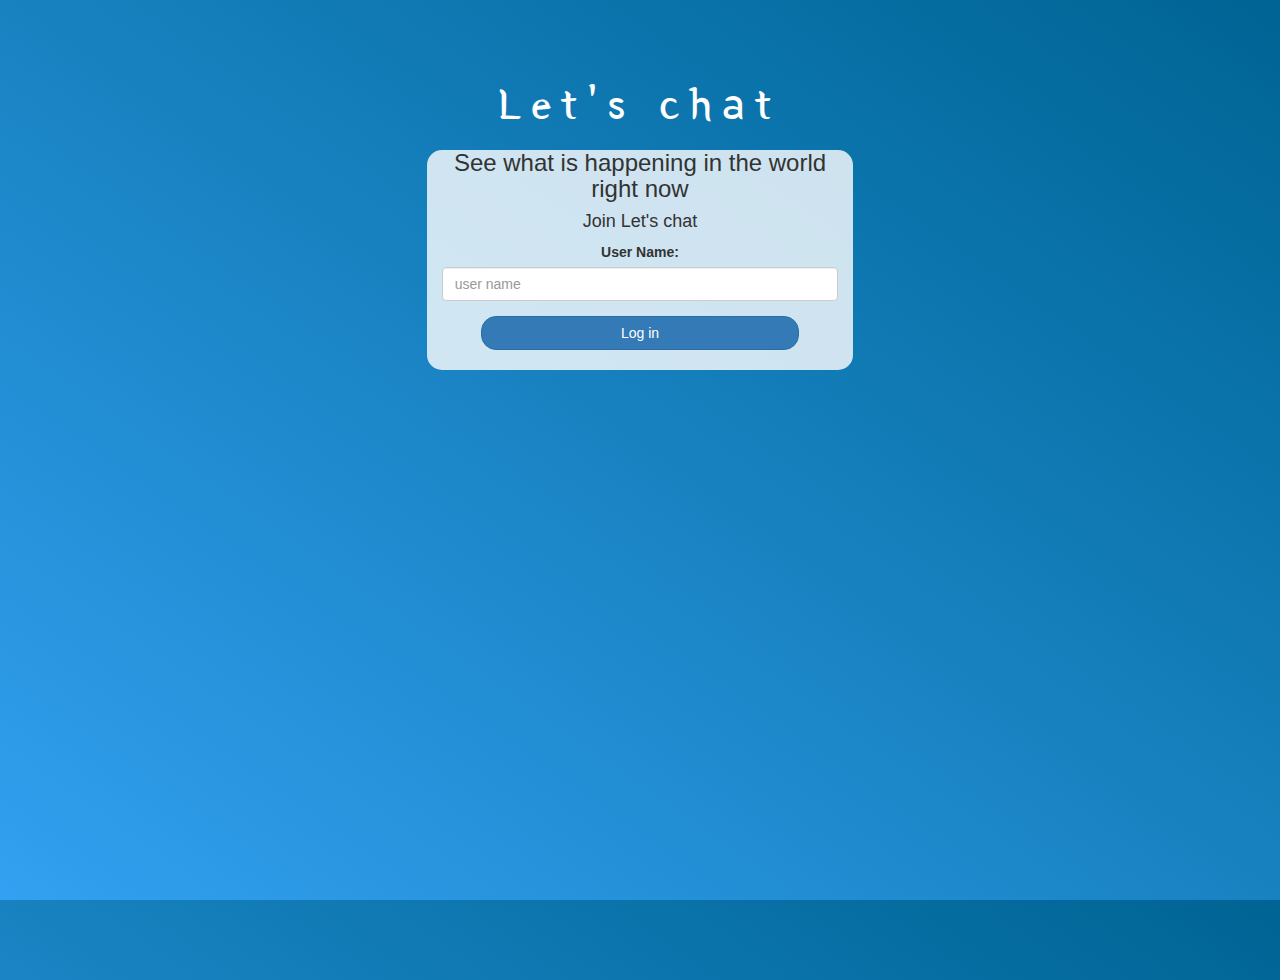
<file: index.html>
<!DOCTYPE html>
<html>
<head>
	<title>Let's chat</title>
<link href="https://fonts.googleapis.com/css?family=Yeon+Sung&display=swap" rel="stylesheet"><meta name="viewport" content="width=device-width, initial-scale=1">

<link rel="stylesheet" href="https://maxcdn.bootstrapcdn.com/bootstrap/3.4.0/css/bootstrap.min.css">
<script src="https://ajax.googleapis.com/ajax/libs/jquery/3.4.1/jquery.min.js"></script>
<script src="https://maxcdn.bootstrapcdn.com/bootstrap/3.4.0/js/bootstrap.min.js"></script>

<link rel="stylesheet" type="text/css" href="Kwitter.css">
<script src="Kwitter.js"></script>
</head>
<body>
<center>
	<h1 class="header">	
		Let's chat	
</h1>
	<div class="col-lg-4 col-md-6 col-sm-6 col-xs-11 login_div">
		<h3 >See what is happening in the world right now</h3>
		<h4 >Join Let's chat</h4>
		<div class="form-group">
		  <label >User Name:</label>
		  <input type="text" id="user_name" class="form-control" placeholder="user name">
		</div>
		<button id="login_button" onclick="add_user()" class="btn btn-primary">Log in</button>
		<br><br>
	</div>
</center>
</body>
</html>
</file>
<file: Kwitter.css>
html, body
{
  height: 100%;
  margin: 0;
}

body
{
background-image: linear-gradient(to right top, #33a0f1, #2591d9, #1882c1, #0a73aa, #006494);
}

.header
{
	color: white;font-family: 'Yeon Sung';font-size: 45px;letter-spacing: 10px;margin-top: 80px;
}
.header img
{
	width: 80px;margin-left: -15px;
}

.login_div
{
	background: rgba(255,255,255,0.8);float: none;border-radius: 15px;
}

.logo
{
	width: 80px;margin-top: 30px;border-radius: 40px;
}

#login_button
{
	width: 80%;border-radius: 15px;
}

.room_name
{
	cursor: pointer;
	font-size: 20px;
}


#logout
{
	font-size: 20px; float: right;
}


#output
{
	padding: 10px; width:80%;background: rgba(255,255,255,0.8);border-radius: 15px;
}

.input_div_room_page
{
	width: 80%;
}

.input_div label
{
	color: rgb(255, 255, 255);font-size: 20px;
}


.input_div_message_page
{
	position: fixed;bottom: 0px;width: 100%;background: rgba(255,255,255,0.8);
}
.input_div_message_page label
{
	color: black;
}
.input_div_message_page #msg
{
	width: 80%;
}
.input_div_message_page button
{
	margin-top: 15px;
	width: 50%; 
}
.color_blue
{
	color: rgb(0, 47, 255)
}

.user_tick
{
	width:20px;
}
.message_h4
{
	padding-left:5px;color:grey;
}
</file>
